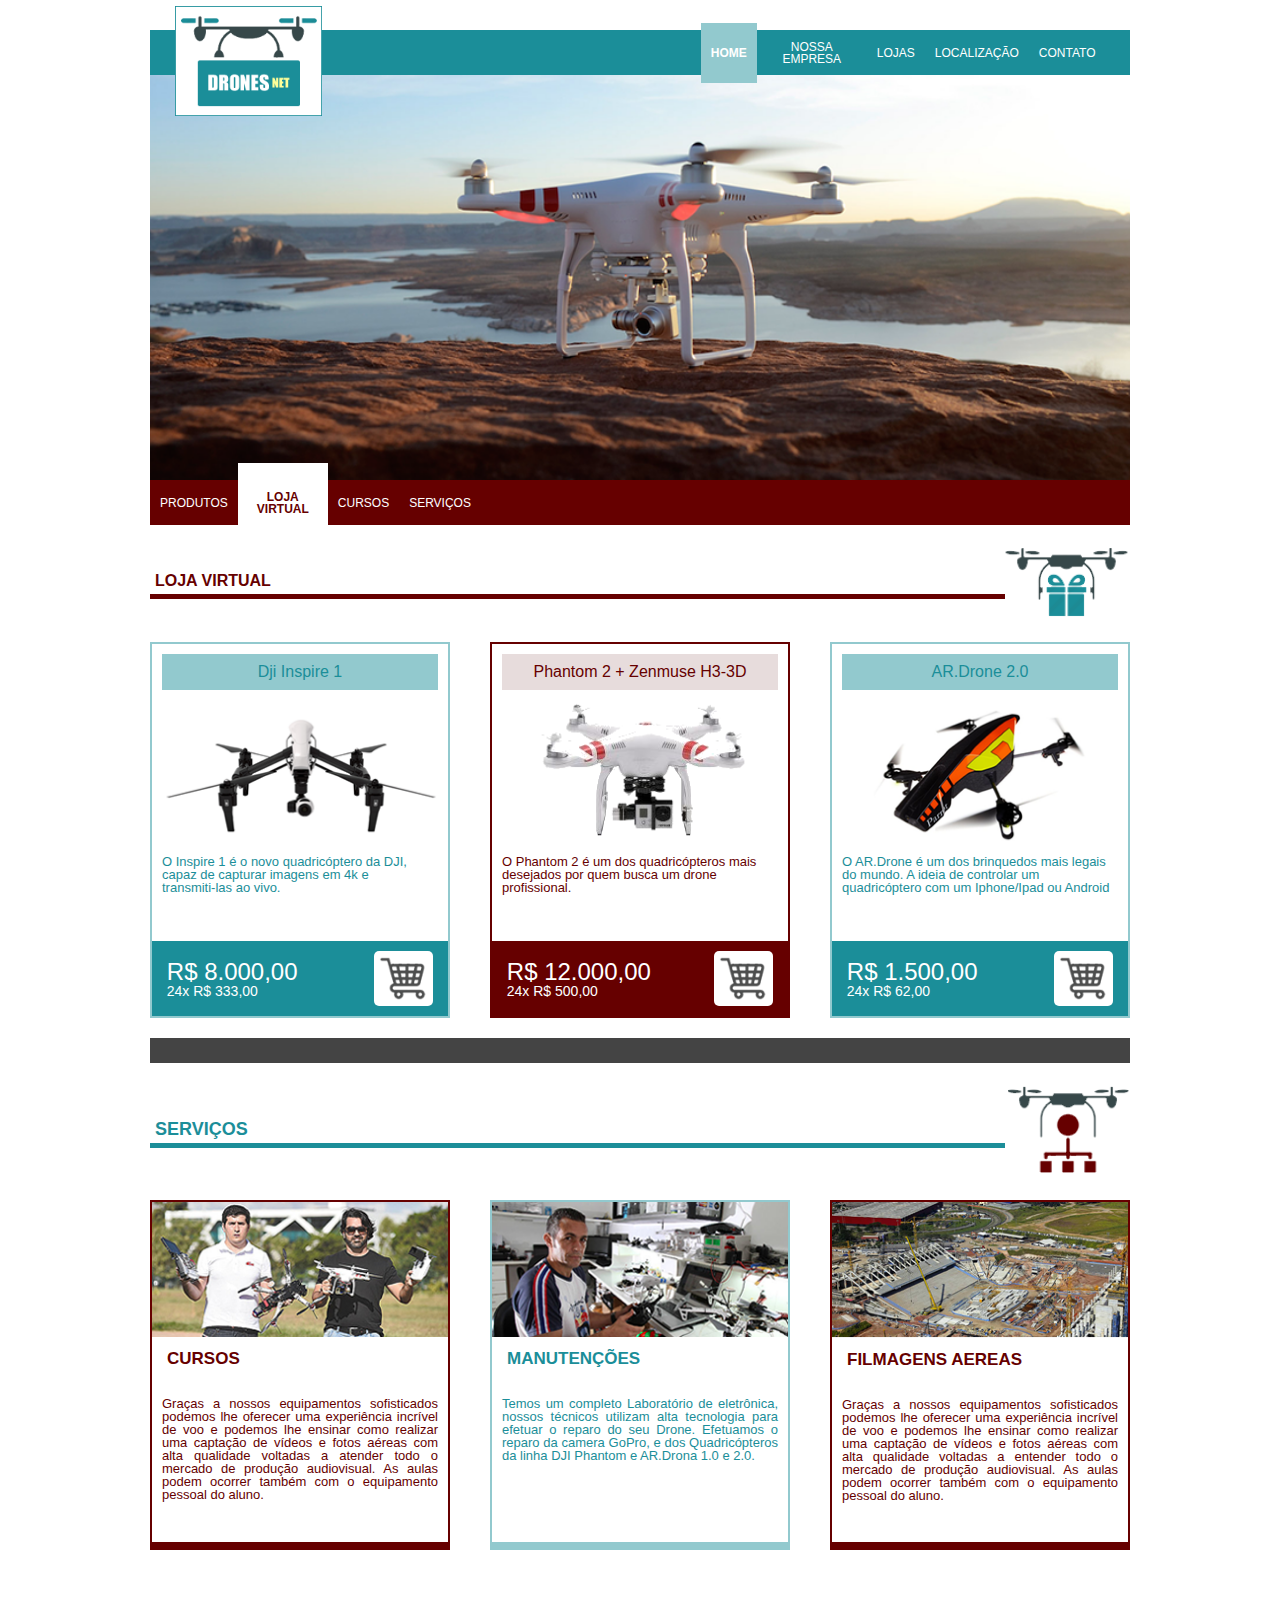
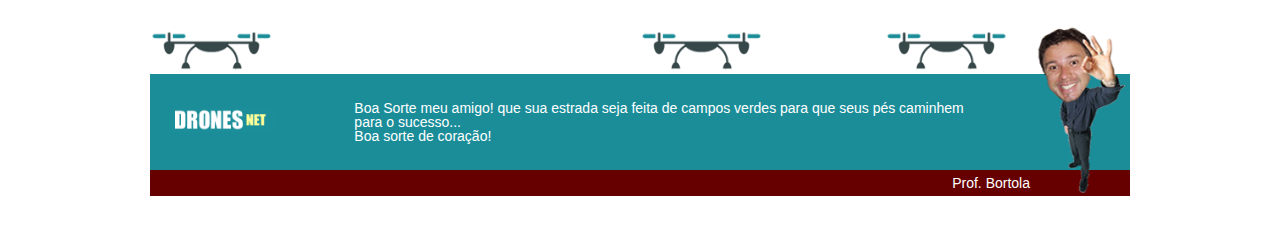
<file: index.html>
<!-- 
  Nome: Vinícius Neves Corrêa 
  RM: 98392

  Nome: João Pedro Lima Rodrigues
  RM: 99521

  Nome: Daniel Neves França
  RM: 550912

  Nome: Danilo Chichinato Yoshihara
  RM: 98736
-->
<!DOCTYPE html>
<html lang="pt-br">
<head>
    <meta charset="UTF-8">
    <meta http-equiv="X-UA-Compatible" content="IE=edge">
    <meta name="viewport" content="width=device-width, initial-scale=1.0">
    <link rel="stylesheet" href="./css/import.css">
    <title>DronesNet</title>
</head>
<body>
  <div class="container">
    <nav class="menu menu-pages">
      <div class="logo"><img src="./img/logo.fw.png" alt="logo drones net"></div>
      <ul>
        <li class="selected-pages"><a href="#">HOME</a></li>
        <li><a href="#">NOSSA EMPRESA</a></li>
        <li><a href="#">LOJAS</a></li>
        <li><a href="#">LOCALIZAÇÃO</a></li>
        <li><a href="#">CONTATO</a></li>
      </ul>
    </nav> <!-- menu-pages -->
    <div class="banner"></div>
    <nav class="menu menu-products">
      <ul>
        <li><a href="#">PRODUTOS</a></li>
        <li class="selected-products"><a href="#">LOJA<br>VIRTUAL</a></li>
        <li><a href="#">CURSOS</a></li>
        <li><a href="#">SERVIÇOS</a></li>
      </ul>
    </nav> <!-- menu-products -->

    <div class="title">
      <h2>LOJA VIRTUAL</h2>
      <div class="title-image">
        <img src="./img/imgDroneA.png" alt="drone com presente">
      </div> <!-- title-image -->
    </div> <!-- title -->
  
    <div class="products">
      <div class="product">
        <div class="showcase">
          <h3>Dji Inspire 1</h3>

          <div class="product-image">
            <img src="./img/DroneA.png" alt="">
          </div> <!-- product-image -->
        
          <p>O Inspire 1 é o novo quadricóptero da DJI, <br> capaz de capturar imagens em 4k e <br> transmiti-las ao vivo.</p>
        </div>
        
        <div class="value">
          <div class="text">
            <h4>R$ 8.000,00</h4>
            <p>24x R$ 333,00</p>
          </div>
          
          <div class="car">
            <img src="./img/carrinho.png" alt="">
          </div>                   
        </div> <!-- value -->

      </div><!-- product -->

      <div class="product">
        <div class="showcase">
          <h3>Phantom 2 + Zenmuse H3-3D</h3>

          <div class="product-image">
            <img src="./img/DroneB.png" alt="">
          </div> <!-- product-image -->
        
          <p>O Phantom 2 é um dos quadricópteros mais <br> desejados por quem busca um drone <br> profissional.</p>
        </div>
        
        <div class="value">
          <div class="text">
            <h4>R$ 12.000,00</h4>
            <p>24x R$ 500,00</p>
          </div>
          
          <div class="car">
            <img src="./img/carrinho.png" alt="">
          </div>                   
        </div> <!-- value -->

      </div><!-- product -->

      <div class="product">
        <div class="showcase">
          <h3>AR.Drone 2.0</h3>

          <div class="product-image">
            <img src="./img/DroneC.png" alt="">
          </div> <!-- product-image -->
        
          <p>O AR.Drone é um dos brinquedos mais legais <br> do mundo. A ideia de controlar um <br> quadricóptero com um Iphone/Ipad ou Android</p>
        </div>
        
        <div class="value">
          <div class="text">
            <h4>R$ 1.500,00</h4>
            <p>24x R$ 62,00</p>
          </div>
          
          <div class="car">
            <img src="./img/carrinho.png" alt="">
          </div>                   
        </div> <!-- value -->

      </div><!-- product -->

      
    </div><!-- products -->

    <div class="line"></div>

    <div class="title2">
      <h2>SERVIÇOS</h2>

      <div class="title2-image">
        <img src="./img/imgDroneB.png" alt="">
      </div><!-- title2-image -->
    </div><!-- title2 -->


    <div class="services">

      <div class="service">
        <div class="showcase">
        <div class="service-image">
          <img src="./img/ServicosA.png" alt="">
        </div><!-- service-image -->

          <h3>Cursos</h3>

          <p>Graças a nossos equipamentos sofisticados podemos lhe oferecer uma experiência incrível de voo e podemos lhe ensinar como realizar uma captação de vídeos e fotos aéreas com alta qualidade voltadas a atender todo o mercado de produção audiovisual. As aulas podem ocorrer também com o equipamento pessoal do aluno.</p>

        </div><!-- showcase -->
      </div><!-- service -->

        
      <div class="service">
        <div class="showcase">
          <div class="service-image">
            <img src="./img/ServicosB.png" alt="">
          </div><!-- service-image -->

          <h3>Manutenções</h3>

          <p>Temos um completo Laboratório de eletrônica, nossos técnicos utilizam alta tecnologia para efetuar o reparo do seu Drone. Efetuamos o reparo da camera GoPro, e dos Quadricópteros da linha DJI Phantom e AR.Drona 1.0 e 2.0.</p>

        </div><!-- show-case -->
      </div><!-- service -->

      <div class="service">
        <div class="showcase">
          <div class="service-image">
            <img src="./img/ServicosC.png" alt="">
          </div><!-- service-image -->

          <h3>Filmagens Aereas</h3>

          <p>Graças a nossos equipamentos sofisticados podemos lhe oferecer uma experiência incrível de voo e podemos lhe ensinar como realizar uma captação de vídeos e fotos aéreas com alta qualidade voltadas a entender todo o mercado de produção audiovisual. As aulas podem ocorrer também com o equipamento pessoal do aluno.</p>

        </div><!-- show-case -->
      </div><!-- service -->

    </div><!-- services -->

    <footer>
      <div class="drones">
        <div class="drone1"><img src="./img/imgDroneC.png" alt="icone de drone"></div>
        <div class="drone2"><img src="./img/imgDroneC.png" alt="icone de drone"></div>
        <div class="drone3"><img src="./img/imgDroneC.png" alt="icone de drone"></div>
      </div> <!--drones-->

      <div class="infos">
        <div class="logo_dronesnet"><img src="./img/logo.png" alt="Logo Drones Net"></div>
        <span>
          Boa Sorte meu amigo! que sua estrada seja feita de campos verdes para que seus pés caminhem para o sucesso...
          <br>
          Boa sorte de coração!
        </span>
        <div class="foto_prof"><img src="./img/imgProfessor.png" alt="Logo Drones Net"></div>
      </div>
      <div class="prof_name">
        <p>Prof. Bortola</p>
      </div>

    </footer>
  </div> <!-- container -->
</body>
</html>
</file>
<file: css/import.css>
@import url("./colors.css");
@import url("./reset.css");
@import url("./menu.css");
@import url("./banner.css");
@import url("./title.css");
@import url("./products.css");
@import url("./footer.css");
@import url("./title2.css");
@import url("./services.css");
@import url("./line.css");
</file>
